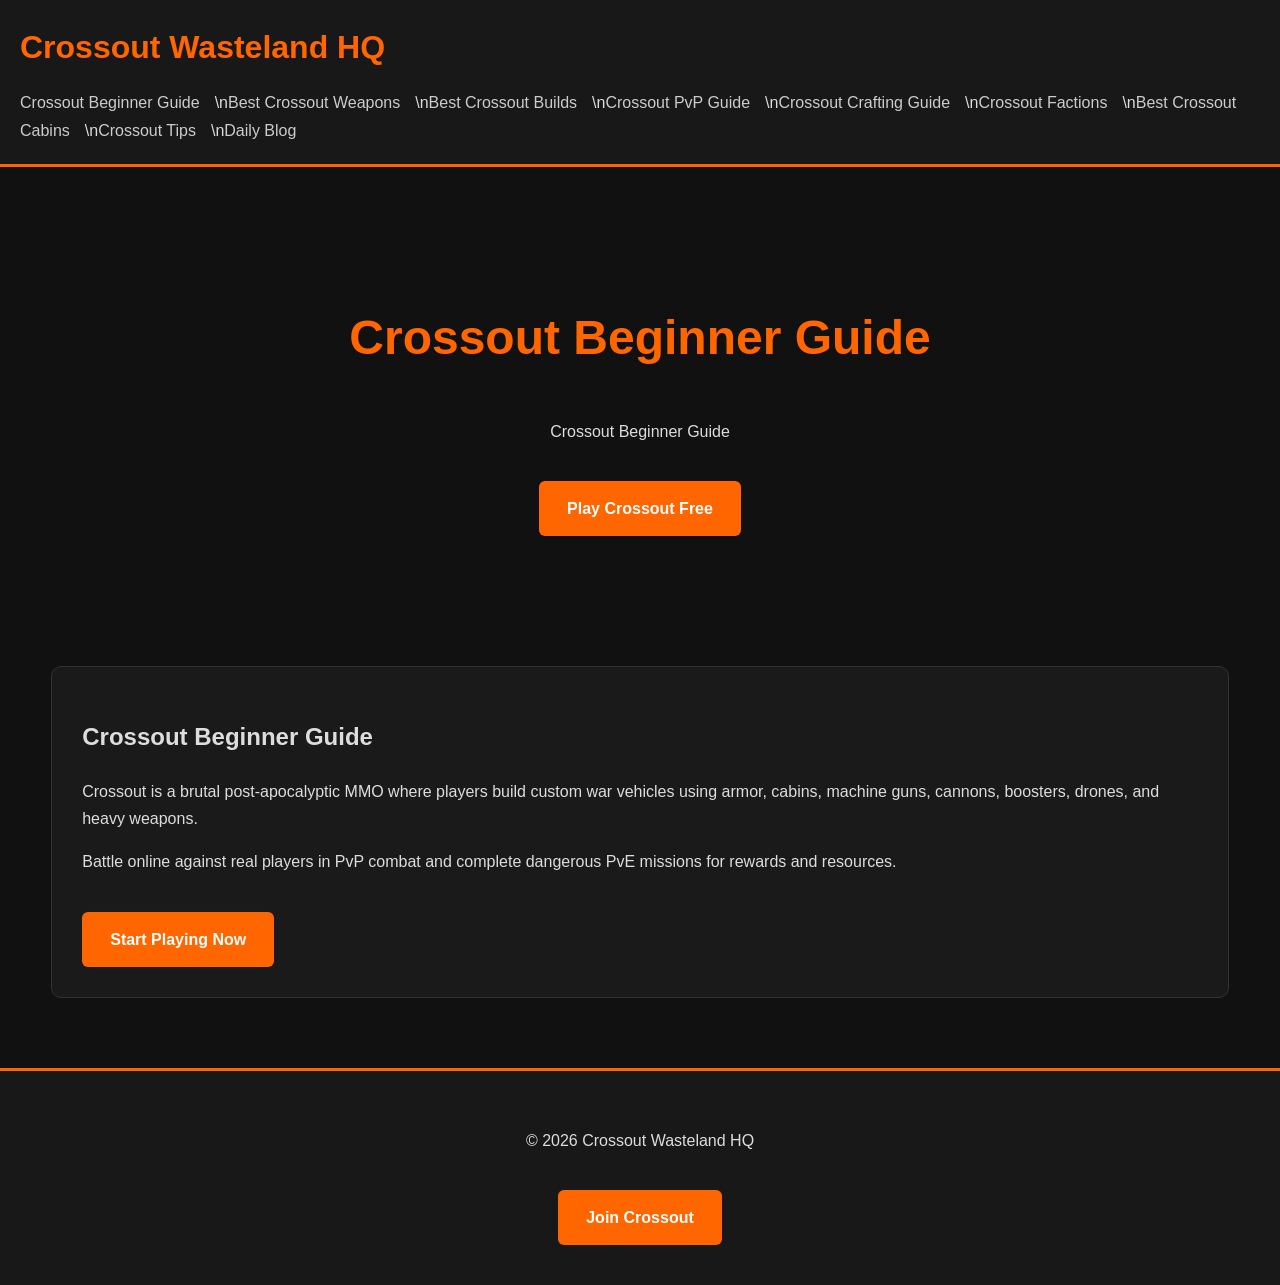
<file: index.html>
<!DOCTYPE html>
<html lang="en">

<head>

<meta charset="UTF-8">
<meta name="viewport" content="width=device-width,initial-scale=1.0">

<title>Crossout Beginner Guide</title>

<meta name="description" content="Crossout Beginner Guide">
<link rel="stylesheet" href="assets/style.css">

</head>

<body>

<header>

<div class="logo">
Crossout Wasteland HQ
</div>

<nav>
<a href="/crossout/index.html">Crossout Beginner Guide</a>\n<a href="/crossout/weapons.html">Best Crossout Weapons</a>\n<a href="/crossout/builds.html">Best Crossout Builds</a>\n<a href="/crossout/pvp.html">Crossout PvP Guide</a>\n<a href="/crossout/crafting.html">Crossout Crafting Guide</a>\n<a href="/crossout/factions.html">Crossout Factions</a>\n<a href="/crossout/cabins.html">Best Crossout Cabins</a>\n<a href="/crossout/tips.html">Crossout Tips</a>\n<a href="/crossout/blog/">Daily Blog</a>
</nav>

</header>

<section class="hero">

<h1>Crossout Beginner Guide</h1>

<p>
Crossout Beginner Guide
</p>

<a class="cta" href="https://convert.ctypy.com/aff_c?offer_id=29178&aff_id=21885">
Play Crossout Free
</a>

</section>

<section class="container">

<div class="card">

<h2>Crossout Beginner Guide</h2>

<p>
Crossout is a brutal post-apocalyptic MMO where players build custom war vehicles using armor, cabins, machine guns, cannons, boosters, drones, and heavy weapons.
</p>

<p>
Battle online against real players in PvP combat and complete dangerous PvE missions for rewards and resources.
</p>

<a class="cta" href="https://convert.ctypy.com/aff_c?offer_id=29178&aff_id=21885">
Start Playing Now
</a>

</div>

</section>

<footer>

<p>
© 2026 Crossout Wasteland HQ
</p>

<a class="cta" href="https://convert.ctypy.com/aff_c?offer_id=29178&aff_id=21885">
Join Crossout
</a>

</footer>

</body>
</html>
</file>
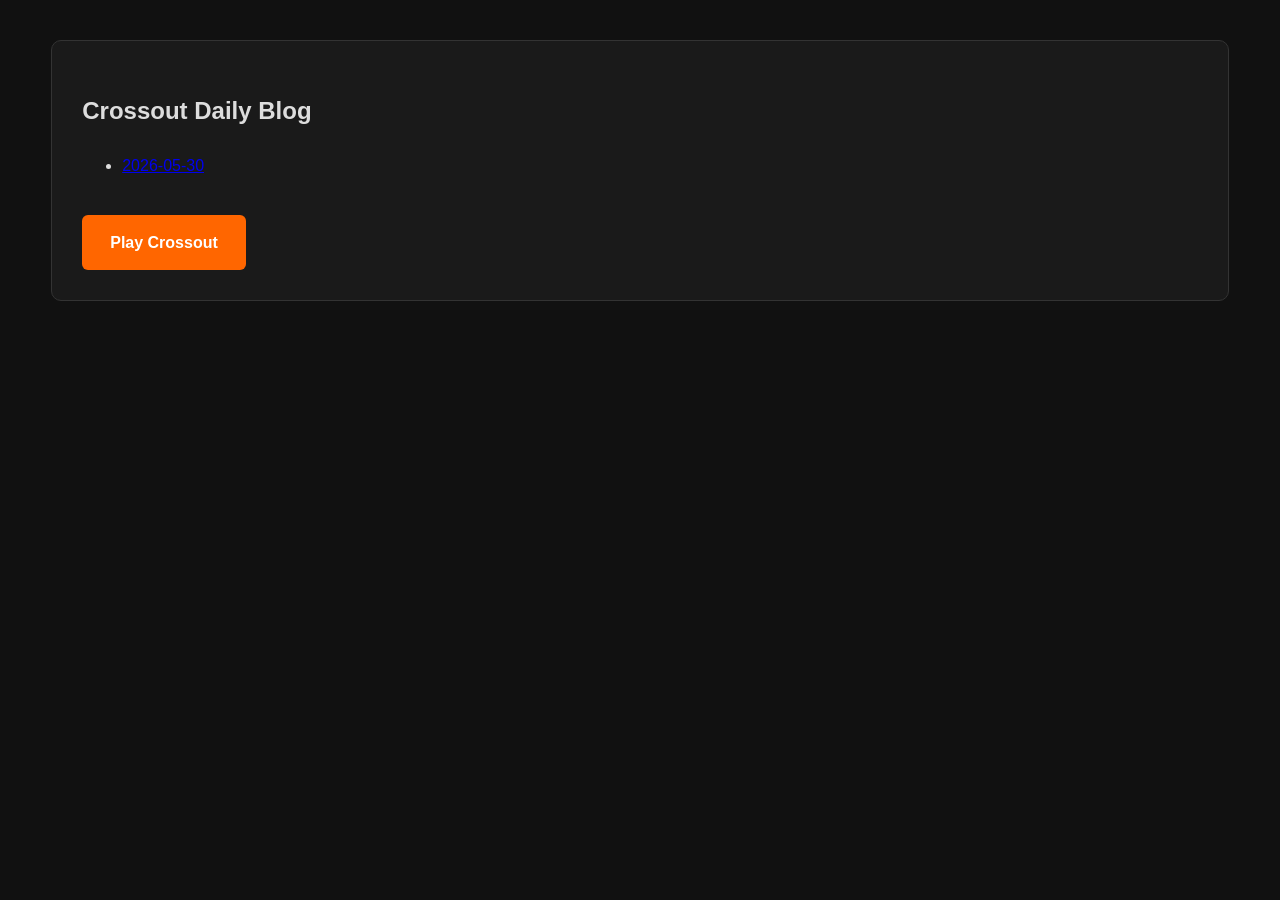
<file: blog/index.html>
<!DOCTYPE html>
<html>

<head>

<title>Crossout Daily Blog</title>

<link rel="stylesheet" href="../assets/style.css">

</head>

<body>

<section class="container">

<div class="card">

<h1>Crossout Daily Blog</h1>

<ul>

<li><a href="2026-05-30.html">2026-05-30</a></li>

</ul>

<a class="cta" href="https://convert.ctypy.com/aff_c?offer_id=29178&aff_id=21885">
Play Crossout
</a>

</div>

</section>

</body>

</html>
</file>
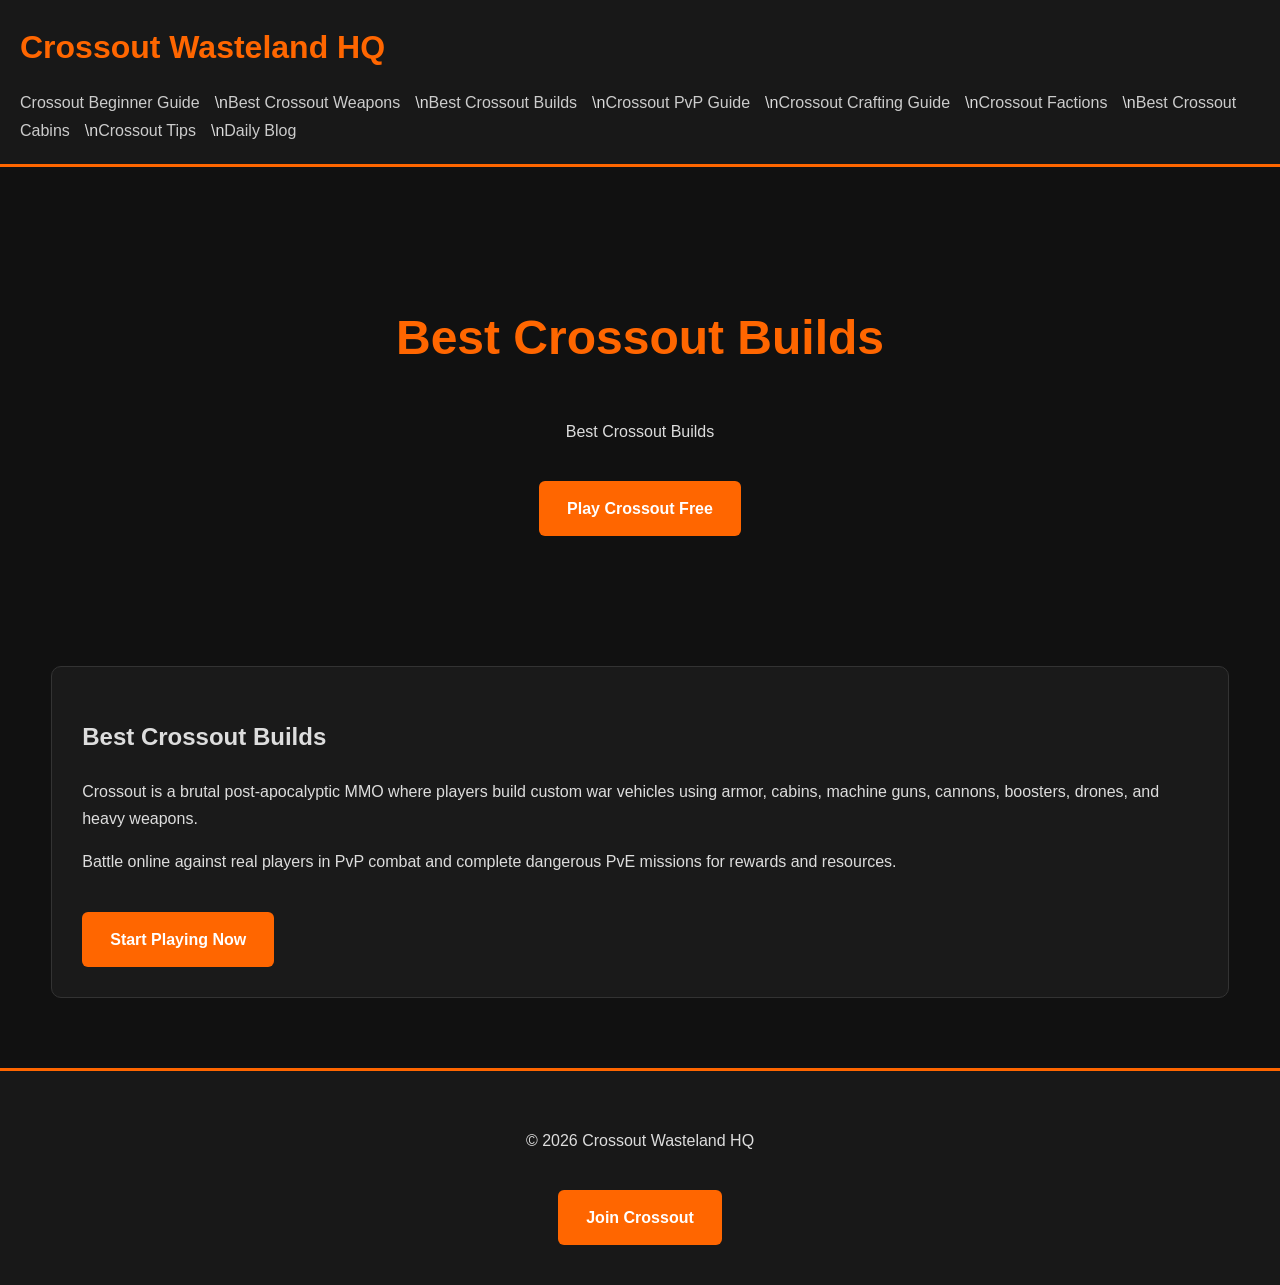
<file: builds.html>
<!DOCTYPE html>
<html lang="en">

<head>

<meta charset="UTF-8">
<meta name="viewport" content="width=device-width,initial-scale=1.0">

<title>Best Crossout Builds</title>

<meta name="description" content="Best Crossout Builds">
<link rel="stylesheet" href="assets/style.css">

</head>

<body>

<header>

<div class="logo">
Crossout Wasteland HQ
</div>

<nav>
<a href="/crossout/index.html">Crossout Beginner Guide</a>\n<a href="/crossout/weapons.html">Best Crossout Weapons</a>\n<a href="/crossout/builds.html">Best Crossout Builds</a>\n<a href="/crossout/pvp.html">Crossout PvP Guide</a>\n<a href="/crossout/crafting.html">Crossout Crafting Guide</a>\n<a href="/crossout/factions.html">Crossout Factions</a>\n<a href="/crossout/cabins.html">Best Crossout Cabins</a>\n<a href="/crossout/tips.html">Crossout Tips</a>\n<a href="/crossout/blog/">Daily Blog</a>
</nav>

</header>

<section class="hero">

<h1>Best Crossout Builds</h1>

<p>
Best Crossout Builds
</p>

<a class="cta" href="https://convert.ctypy.com/aff_c?offer_id=29178&aff_id=21885">
Play Crossout Free
</a>

</section>

<section class="container">

<div class="card">

<h2>Best Crossout Builds</h2>

<p>
Crossout is a brutal post-apocalyptic MMO where players build custom war vehicles using armor, cabins, machine guns, cannons, boosters, drones, and heavy weapons.
</p>

<p>
Battle online against real players in PvP combat and complete dangerous PvE missions for rewards and resources.
</p>

<a class="cta" href="https://convert.ctypy.com/aff_c?offer_id=29178&aff_id=21885">
Start Playing Now
</a>

</div>

</section>

<footer>

<p>
© 2026 Crossout Wasteland HQ
</p>

<a class="cta" href="https://convert.ctypy.com/aff_c?offer_id=29178&aff_id=21885">
Join Crossout
</a>

</footer>

</body>
</html>
</file>
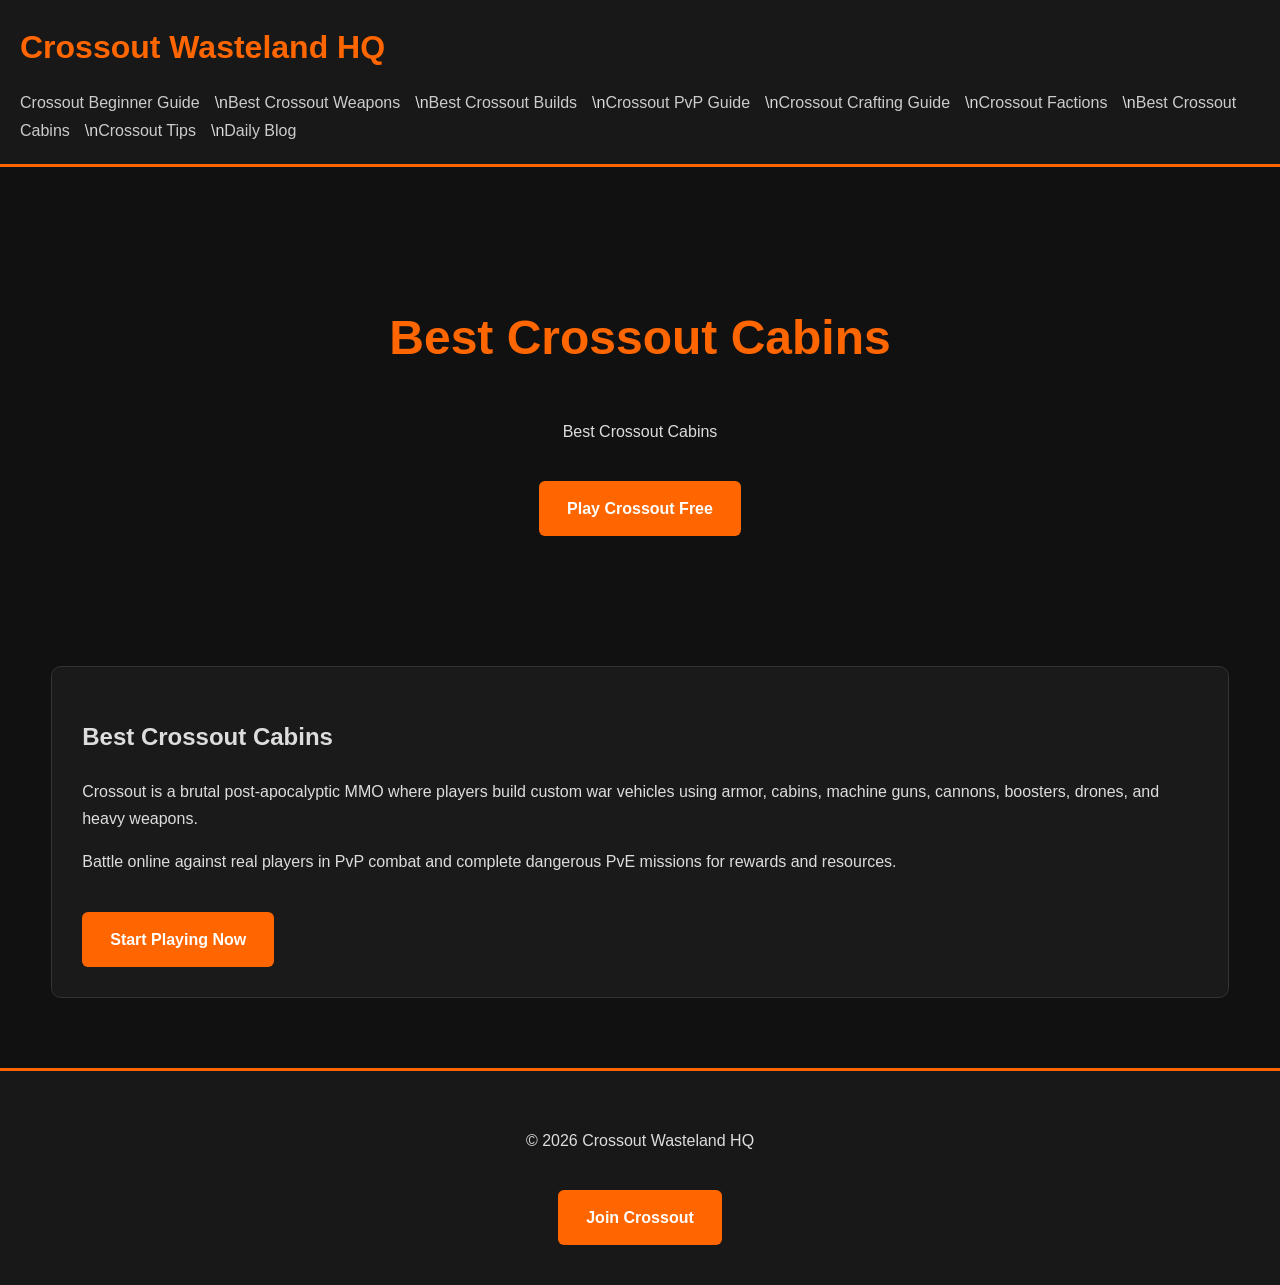
<file: cabins.html>
<!DOCTYPE html>
<html lang="en">

<head>

<meta charset="UTF-8">
<meta name="viewport" content="width=device-width,initial-scale=1.0">

<title>Best Crossout Cabins</title>

<meta name="description" content="Best Crossout Cabins">
<link rel="stylesheet" href="assets/style.css">

</head>

<body>

<header>

<div class="logo">
Crossout Wasteland HQ
</div>

<nav>
<a href="/crossout/index.html">Crossout Beginner Guide</a>\n<a href="/crossout/weapons.html">Best Crossout Weapons</a>\n<a href="/crossout/builds.html">Best Crossout Builds</a>\n<a href="/crossout/pvp.html">Crossout PvP Guide</a>\n<a href="/crossout/crafting.html">Crossout Crafting Guide</a>\n<a href="/crossout/factions.html">Crossout Factions</a>\n<a href="/crossout/cabins.html">Best Crossout Cabins</a>\n<a href="/crossout/tips.html">Crossout Tips</a>\n<a href="/crossout/blog/">Daily Blog</a>
</nav>

</header>

<section class="hero">

<h1>Best Crossout Cabins</h1>

<p>
Best Crossout Cabins
</p>

<a class="cta" href="https://convert.ctypy.com/aff_c?offer_id=29178&aff_id=21885">
Play Crossout Free
</a>

</section>

<section class="container">

<div class="card">

<h2>Best Crossout Cabins</h2>

<p>
Crossout is a brutal post-apocalyptic MMO where players build custom war vehicles using armor, cabins, machine guns, cannons, boosters, drones, and heavy weapons.
</p>

<p>
Battle online against real players in PvP combat and complete dangerous PvE missions for rewards and resources.
</p>

<a class="cta" href="https://convert.ctypy.com/aff_c?offer_id=29178&aff_id=21885">
Start Playing Now
</a>

</div>

</section>

<footer>

<p>
© 2026 Crossout Wasteland HQ
</p>

<a class="cta" href="https://convert.ctypy.com/aff_c?offer_id=29178&aff_id=21885">
Join Crossout
</a>

</footer>

</body>
</html>
</file>
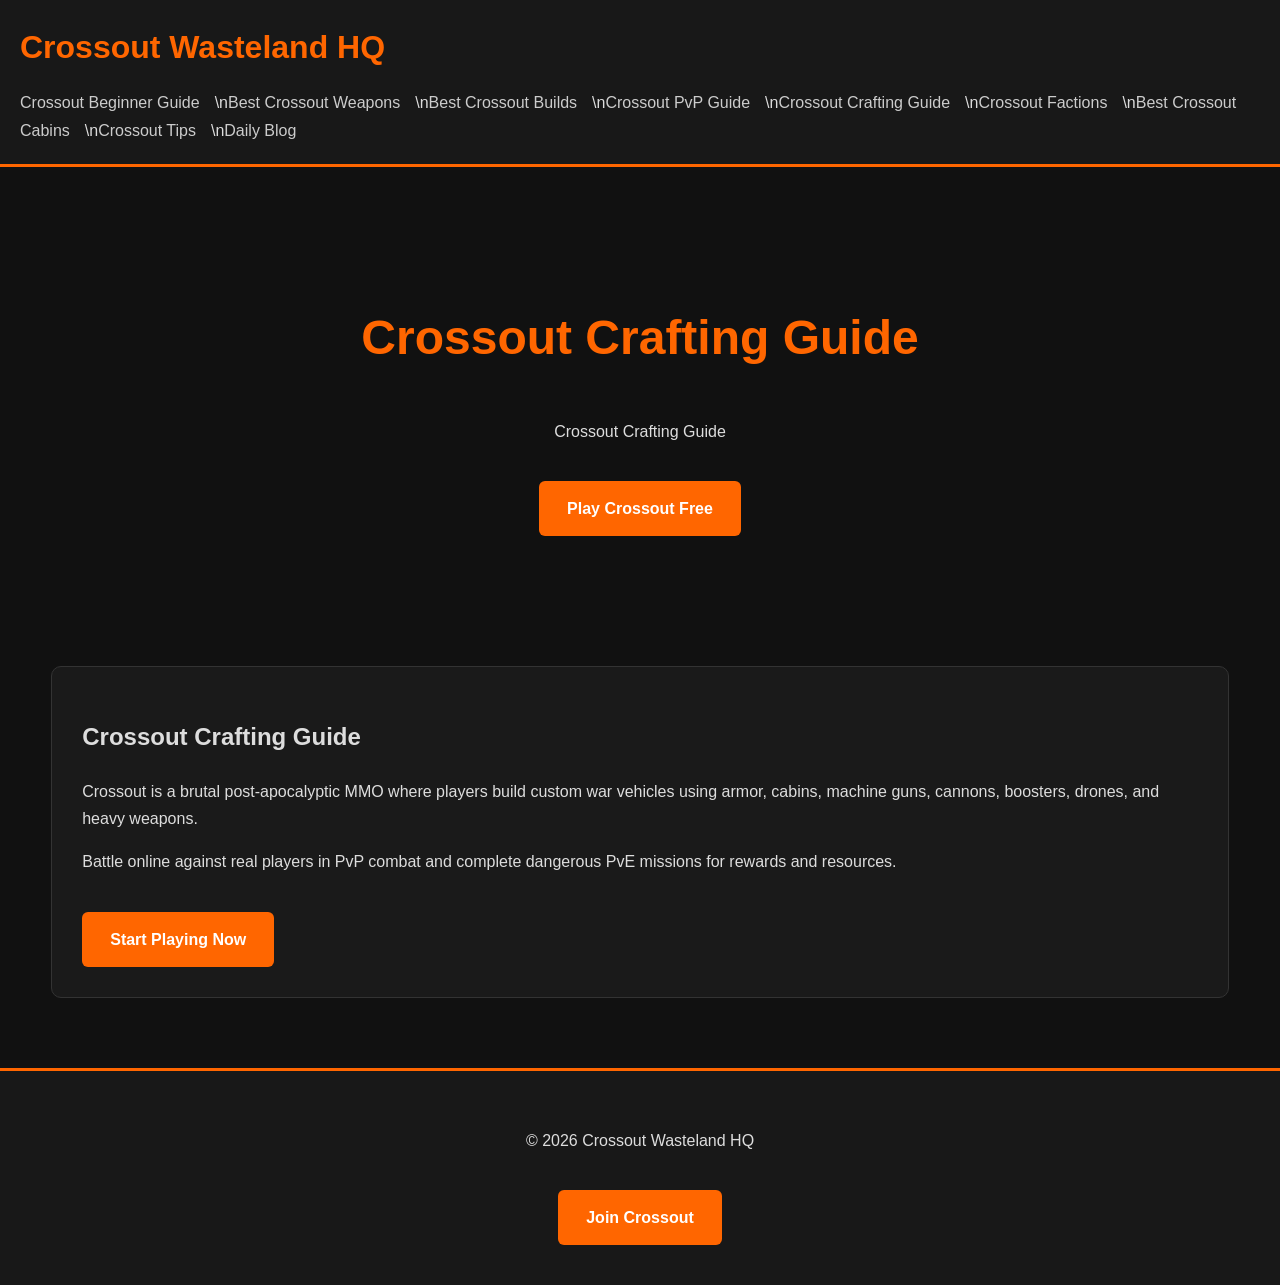
<file: crafting.html>
<!DOCTYPE html>
<html lang="en">

<head>

<meta charset="UTF-8">
<meta name="viewport" content="width=device-width,initial-scale=1.0">

<title>Crossout Crafting Guide</title>

<meta name="description" content="Crossout Crafting Guide">
<link rel="stylesheet" href="assets/style.css">

</head>

<body>

<header>

<div class="logo">
Crossout Wasteland HQ
</div>

<nav>
<a href="/crossout/index.html">Crossout Beginner Guide</a>\n<a href="/crossout/weapons.html">Best Crossout Weapons</a>\n<a href="/crossout/builds.html">Best Crossout Builds</a>\n<a href="/crossout/pvp.html">Crossout PvP Guide</a>\n<a href="/crossout/crafting.html">Crossout Crafting Guide</a>\n<a href="/crossout/factions.html">Crossout Factions</a>\n<a href="/crossout/cabins.html">Best Crossout Cabins</a>\n<a href="/crossout/tips.html">Crossout Tips</a>\n<a href="/crossout/blog/">Daily Blog</a>
</nav>

</header>

<section class="hero">

<h1>Crossout Crafting Guide</h1>

<p>
Crossout Crafting Guide
</p>

<a class="cta" href="https://convert.ctypy.com/aff_c?offer_id=29178&aff_id=21885">
Play Crossout Free
</a>

</section>

<section class="container">

<div class="card">

<h2>Crossout Crafting Guide</h2>

<p>
Crossout is a brutal post-apocalyptic MMO where players build custom war vehicles using armor, cabins, machine guns, cannons, boosters, drones, and heavy weapons.
</p>

<p>
Battle online against real players in PvP combat and complete dangerous PvE missions for rewards and resources.
</p>

<a class="cta" href="https://convert.ctypy.com/aff_c?offer_id=29178&aff_id=21885">
Start Playing Now
</a>

</div>

</section>

<footer>

<p>
© 2026 Crossout Wasteland HQ
</p>

<a class="cta" href="https://convert.ctypy.com/aff_c?offer_id=29178&aff_id=21885">
Join Crossout
</a>

</footer>

</body>
</html>
</file>
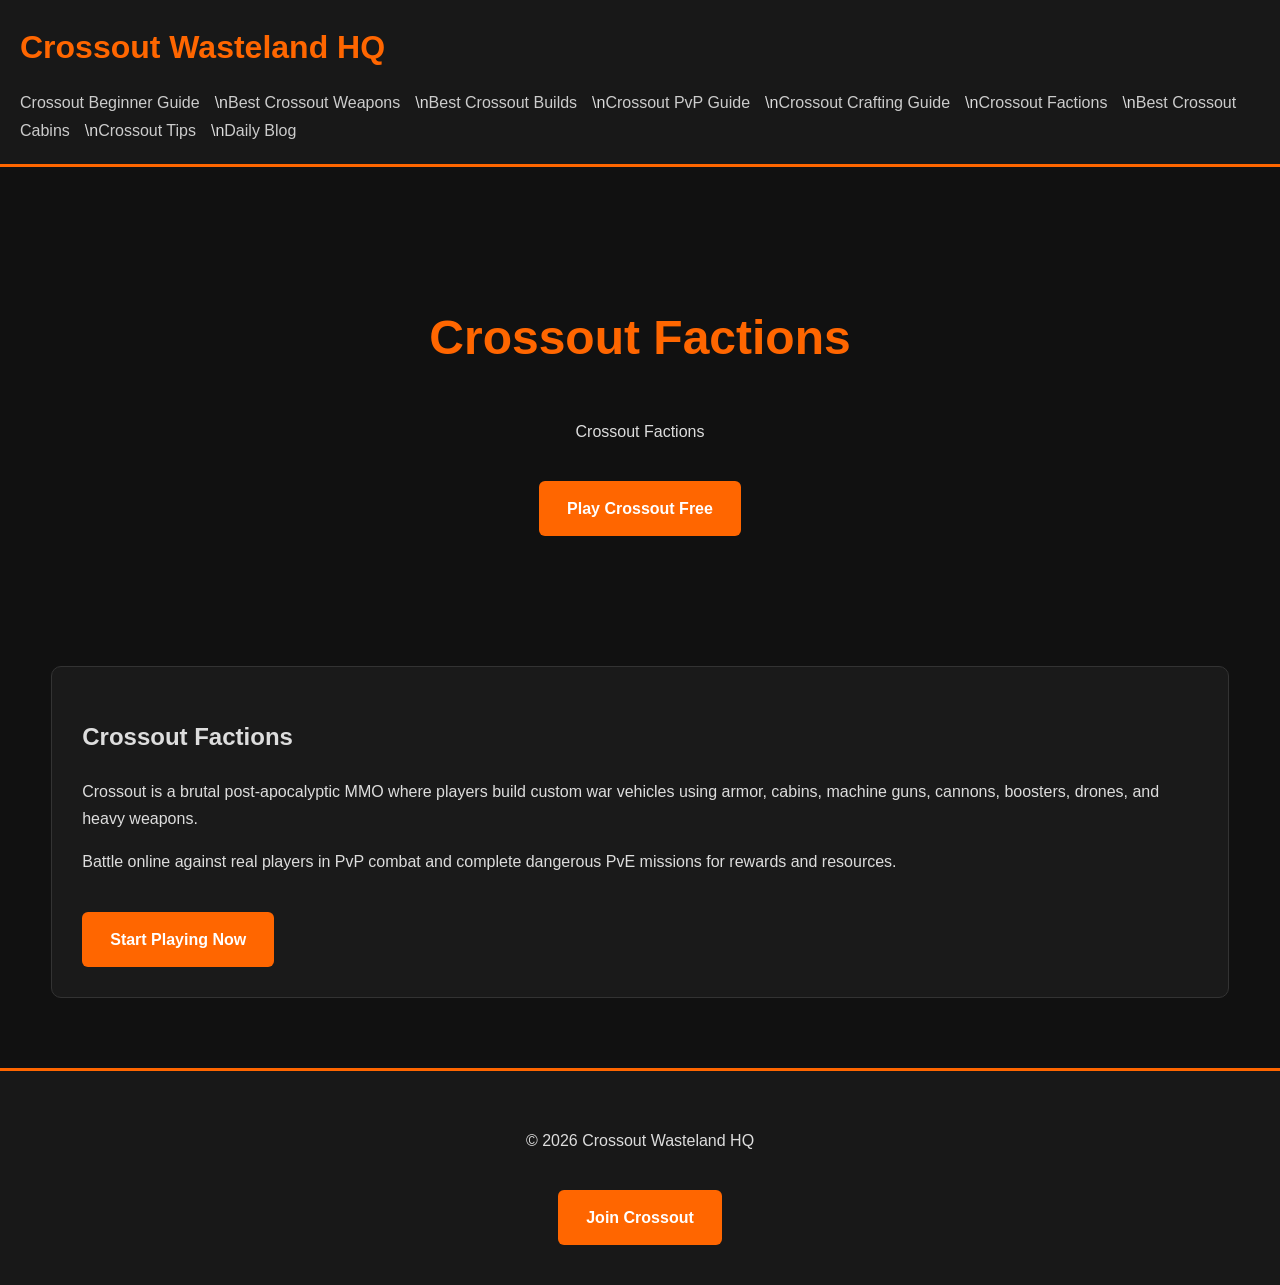
<file: factions.html>
<!DOCTYPE html>
<html lang="en">

<head>

<meta charset="UTF-8">
<meta name="viewport" content="width=device-width,initial-scale=1.0">

<title>Crossout Factions</title>

<meta name="description" content="Crossout Factions">
<link rel="stylesheet" href="assets/style.css">

</head>

<body>

<header>

<div class="logo">
Crossout Wasteland HQ
</div>

<nav>
<a href="/crossout/index.html">Crossout Beginner Guide</a>\n<a href="/crossout/weapons.html">Best Crossout Weapons</a>\n<a href="/crossout/builds.html">Best Crossout Builds</a>\n<a href="/crossout/pvp.html">Crossout PvP Guide</a>\n<a href="/crossout/crafting.html">Crossout Crafting Guide</a>\n<a href="/crossout/factions.html">Crossout Factions</a>\n<a href="/crossout/cabins.html">Best Crossout Cabins</a>\n<a href="/crossout/tips.html">Crossout Tips</a>\n<a href="/crossout/blog/">Daily Blog</a>
</nav>

</header>

<section class="hero">

<h1>Crossout Factions</h1>

<p>
Crossout Factions
</p>

<a class="cta" href="https://convert.ctypy.com/aff_c?offer_id=29178&aff_id=21885">
Play Crossout Free
</a>

</section>

<section class="container">

<div class="card">

<h2>Crossout Factions</h2>

<p>
Crossout is a brutal post-apocalyptic MMO where players build custom war vehicles using armor, cabins, machine guns, cannons, boosters, drones, and heavy weapons.
</p>

<p>
Battle online against real players in PvP combat and complete dangerous PvE missions for rewards and resources.
</p>

<a class="cta" href="https://convert.ctypy.com/aff_c?offer_id=29178&aff_id=21885">
Start Playing Now
</a>

</div>

</section>

<footer>

<p>
© 2026 Crossout Wasteland HQ
</p>

<a class="cta" href="https://convert.ctypy.com/aff_c?offer_id=29178&aff_id=21885">
Join Crossout
</a>

</footer>

</body>
</html>
</file>
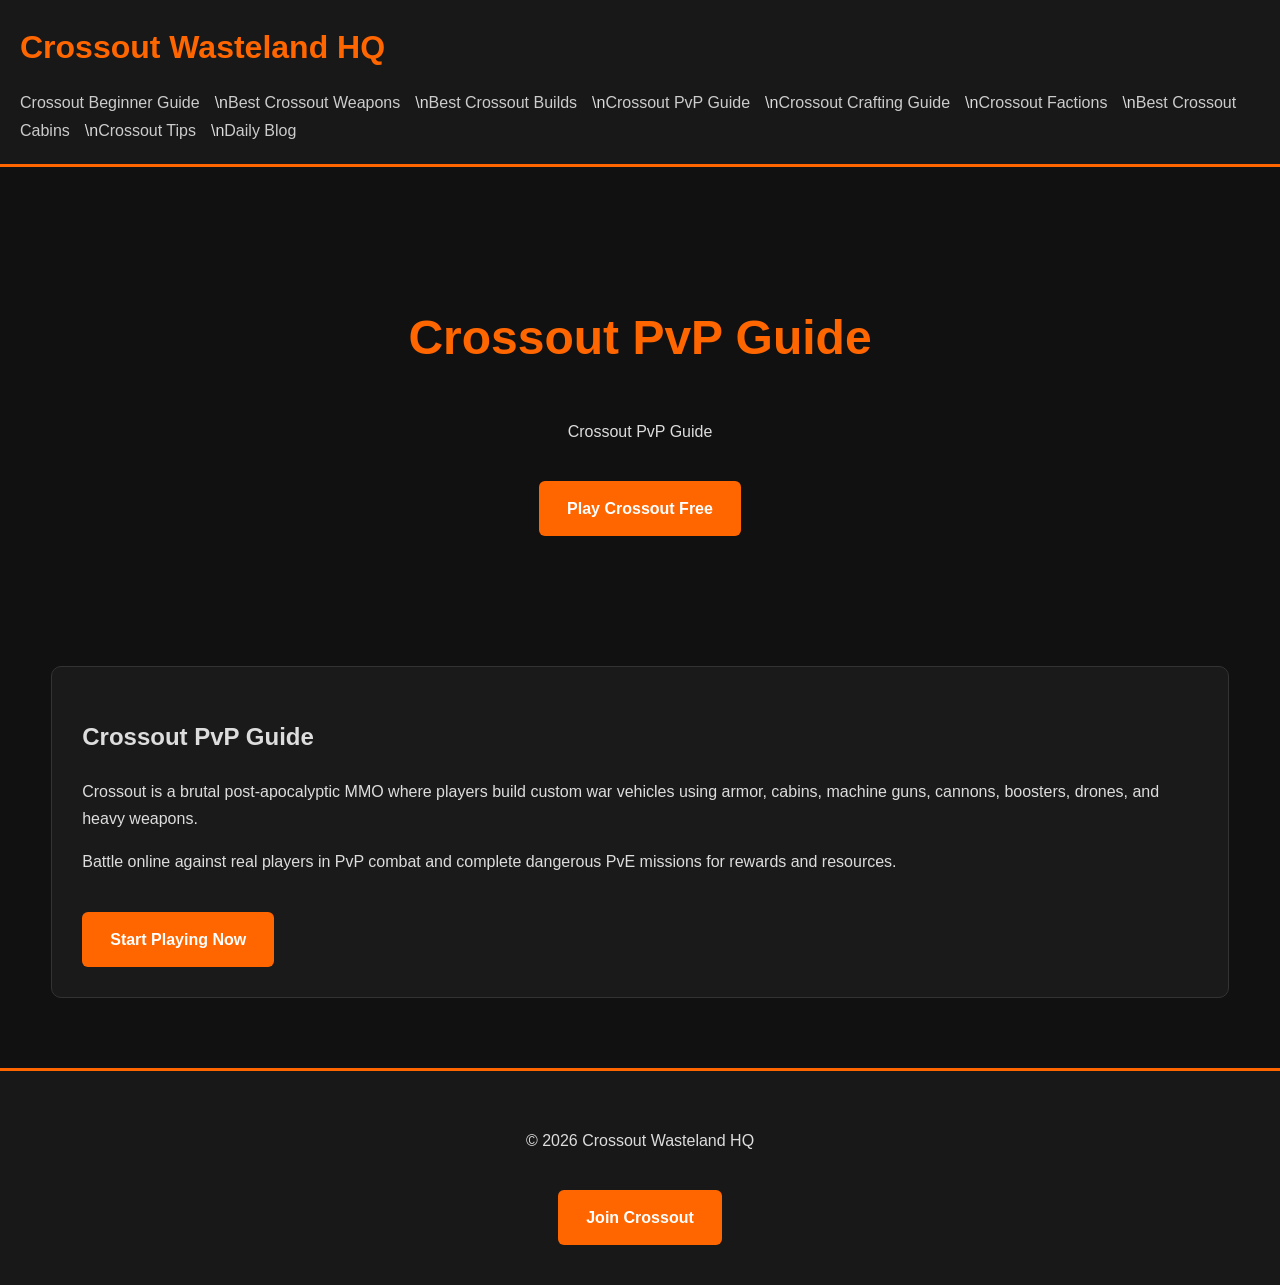
<file: pvp.html>
<!DOCTYPE html>
<html lang="en">

<head>

<meta charset="UTF-8">
<meta name="viewport" content="width=device-width,initial-scale=1.0">

<title>Crossout PvP Guide</title>

<meta name="description" content="Crossout PvP Guide">
<link rel="stylesheet" href="assets/style.css">

</head>

<body>

<header>

<div class="logo">
Crossout Wasteland HQ
</div>

<nav>
<a href="/crossout/index.html">Crossout Beginner Guide</a>\n<a href="/crossout/weapons.html">Best Crossout Weapons</a>\n<a href="/crossout/builds.html">Best Crossout Builds</a>\n<a href="/crossout/pvp.html">Crossout PvP Guide</a>\n<a href="/crossout/crafting.html">Crossout Crafting Guide</a>\n<a href="/crossout/factions.html">Crossout Factions</a>\n<a href="/crossout/cabins.html">Best Crossout Cabins</a>\n<a href="/crossout/tips.html">Crossout Tips</a>\n<a href="/crossout/blog/">Daily Blog</a>
</nav>

</header>

<section class="hero">

<h1>Crossout PvP Guide</h1>

<p>
Crossout PvP Guide
</p>

<a class="cta" href="https://convert.ctypy.com/aff_c?offer_id=29178&aff_id=21885">
Play Crossout Free
</a>

</section>

<section class="container">

<div class="card">

<h2>Crossout PvP Guide</h2>

<p>
Crossout is a brutal post-apocalyptic MMO where players build custom war vehicles using armor, cabins, machine guns, cannons, boosters, drones, and heavy weapons.
</p>

<p>
Battle online against real players in PvP combat and complete dangerous PvE missions for rewards and resources.
</p>

<a class="cta" href="https://convert.ctypy.com/aff_c?offer_id=29178&aff_id=21885">
Start Playing Now
</a>

</div>

</section>

<footer>

<p>
© 2026 Crossout Wasteland HQ
</p>

<a class="cta" href="https://convert.ctypy.com/aff_c?offer_id=29178&aff_id=21885">
Join Crossout
</a>

</footer>

</body>
</html>
</file>
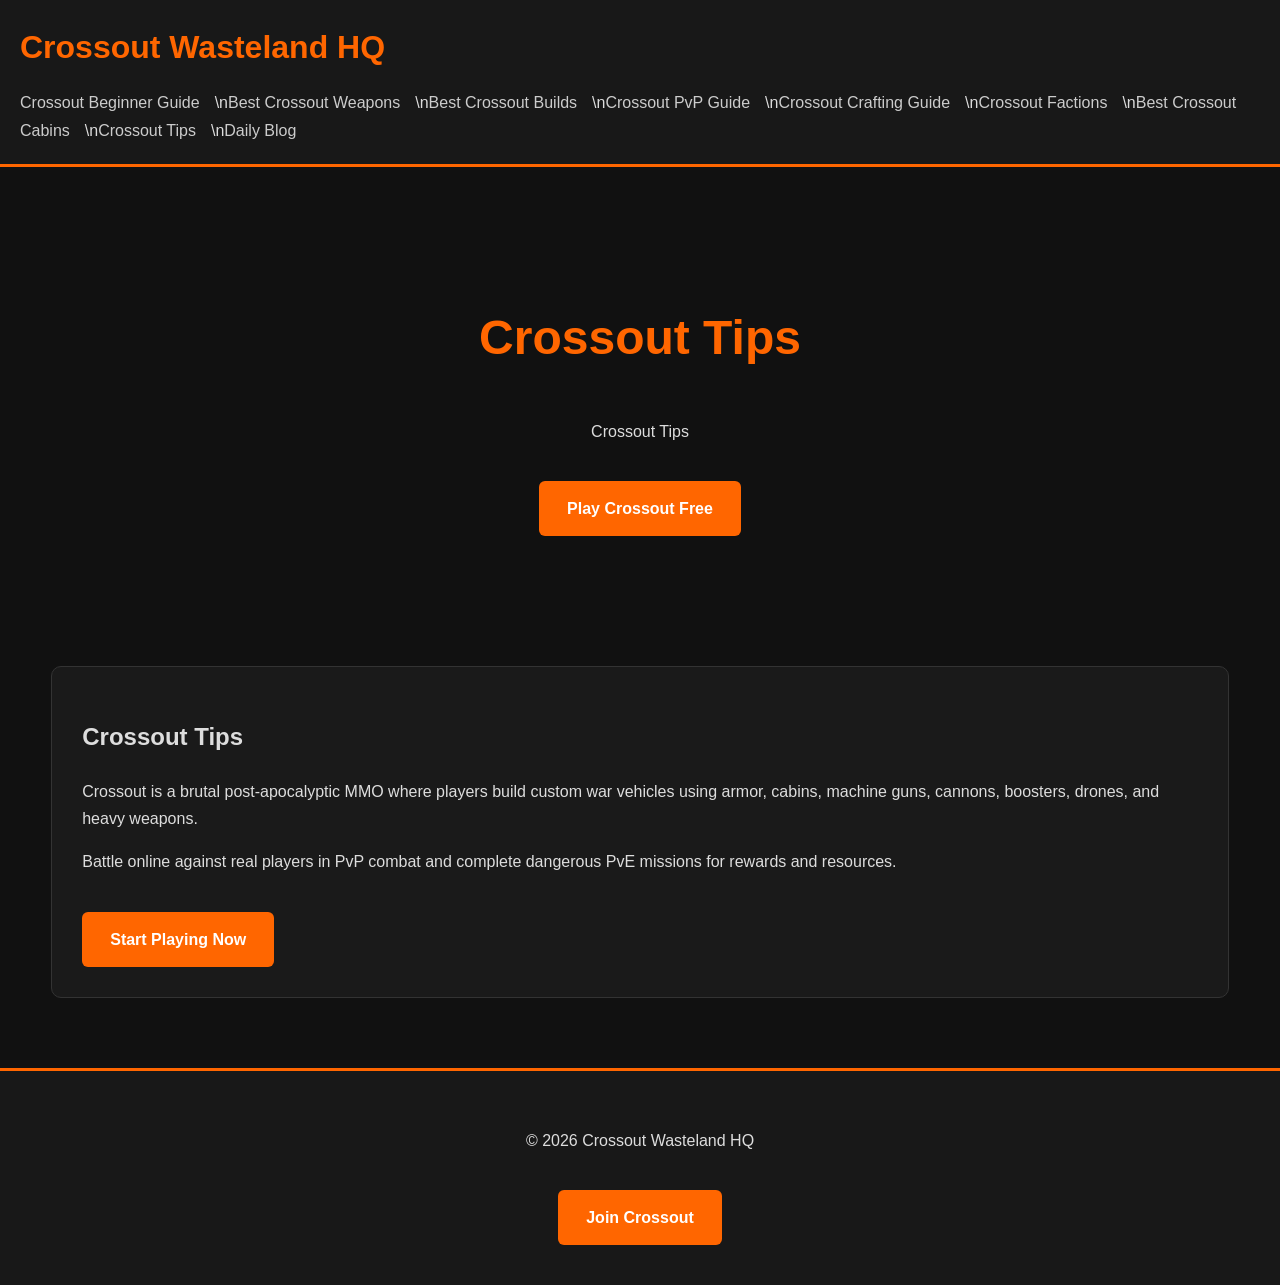
<file: tips.html>
<!DOCTYPE html>
<html lang="en">

<head>

<meta charset="UTF-8">
<meta name="viewport" content="width=device-width,initial-scale=1.0">

<title>Crossout Tips</title>

<meta name="description" content="Crossout Tips">
<link rel="stylesheet" href="assets/style.css">

</head>

<body>

<header>

<div class="logo">
Crossout Wasteland HQ
</div>

<nav>
<a href="/crossout/index.html">Crossout Beginner Guide</a>\n<a href="/crossout/weapons.html">Best Crossout Weapons</a>\n<a href="/crossout/builds.html">Best Crossout Builds</a>\n<a href="/crossout/pvp.html">Crossout PvP Guide</a>\n<a href="/crossout/crafting.html">Crossout Crafting Guide</a>\n<a href="/crossout/factions.html">Crossout Factions</a>\n<a href="/crossout/cabins.html">Best Crossout Cabins</a>\n<a href="/crossout/tips.html">Crossout Tips</a>\n<a href="/crossout/blog/">Daily Blog</a>
</nav>

</header>

<section class="hero">

<h1>Crossout Tips</h1>

<p>
Crossout Tips
</p>

<a class="cta" href="https://convert.ctypy.com/aff_c?offer_id=29178&aff_id=21885">
Play Crossout Free
</a>

</section>

<section class="container">

<div class="card">

<h2>Crossout Tips</h2>

<p>
Crossout is a brutal post-apocalyptic MMO where players build custom war vehicles using armor, cabins, machine guns, cannons, boosters, drones, and heavy weapons.
</p>

<p>
Battle online against real players in PvP combat and complete dangerous PvE missions for rewards and resources.
</p>

<a class="cta" href="https://convert.ctypy.com/aff_c?offer_id=29178&aff_id=21885">
Start Playing Now
</a>

</div>

</section>

<footer>

<p>
© 2026 Crossout Wasteland HQ
</p>

<a class="cta" href="https://convert.ctypy.com/aff_c?offer_id=29178&aff_id=21885">
Join Crossout
</a>

</footer>

</body>
</html>
</file>
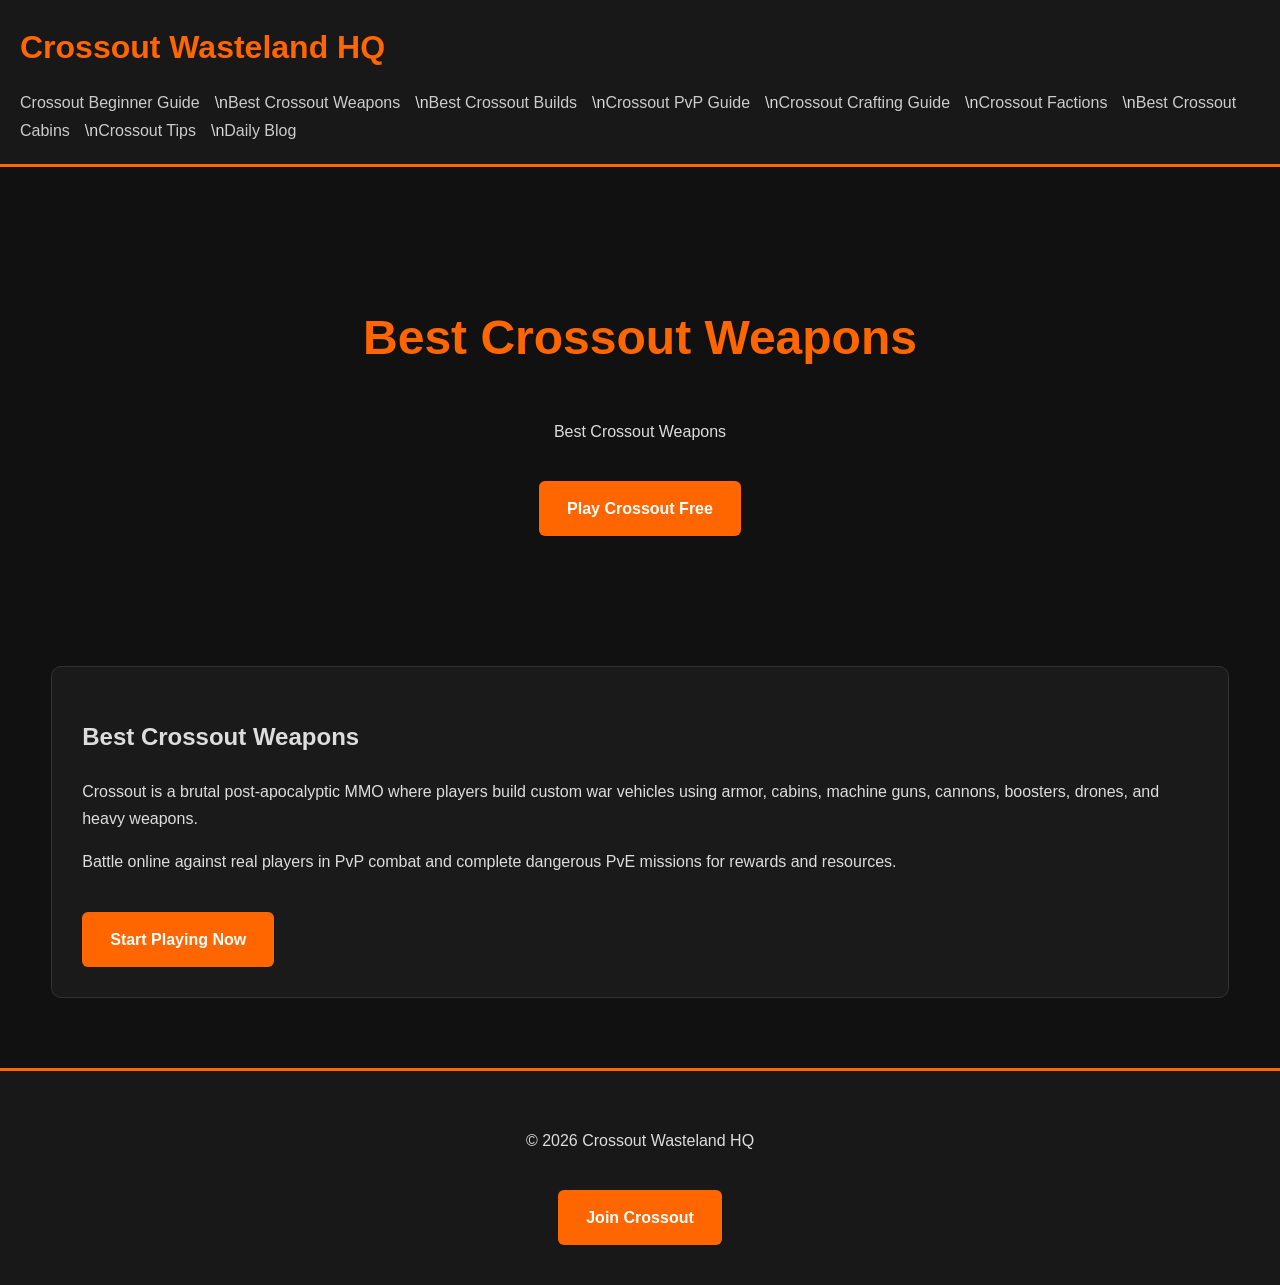
<file: weapons.html>
<!DOCTYPE html>
<html lang="en">

<head>

<meta charset="UTF-8">
<meta name="viewport" content="width=device-width,initial-scale=1.0">

<title>Best Crossout Weapons</title>

<meta name="description" content="Best Crossout Weapons">
<link rel="stylesheet" href="assets/style.css">

</head>

<body>

<header>

<div class="logo">
Crossout Wasteland HQ
</div>

<nav>
<a href="/crossout/index.html">Crossout Beginner Guide</a>\n<a href="/crossout/weapons.html">Best Crossout Weapons</a>\n<a href="/crossout/builds.html">Best Crossout Builds</a>\n<a href="/crossout/pvp.html">Crossout PvP Guide</a>\n<a href="/crossout/crafting.html">Crossout Crafting Guide</a>\n<a href="/crossout/factions.html">Crossout Factions</a>\n<a href="/crossout/cabins.html">Best Crossout Cabins</a>\n<a href="/crossout/tips.html">Crossout Tips</a>\n<a href="/crossout/blog/">Daily Blog</a>
</nav>

</header>

<section class="hero">

<h1>Best Crossout Weapons</h1>

<p>
Best Crossout Weapons
</p>

<a class="cta" href="https://convert.ctypy.com/aff_c?offer_id=29178&aff_id=21885">
Play Crossout Free
</a>

</section>

<section class="container">

<div class="card">

<h2>Best Crossout Weapons</h2>

<p>
Crossout is a brutal post-apocalyptic MMO where players build custom war vehicles using armor, cabins, machine guns, cannons, boosters, drones, and heavy weapons.
</p>

<p>
Battle online against real players in PvP combat and complete dangerous PvE missions for rewards and resources.
</p>

<a class="cta" href="https://convert.ctypy.com/aff_c?offer_id=29178&aff_id=21885">
Start Playing Now
</a>

</div>

</section>

<footer>

<p>
© 2026 Crossout Wasteland HQ
</p>

<a class="cta" href="https://convert.ctypy.com/aff_c?offer_id=29178&aff_id=21885">
Join Crossout
</a>

</footer>

</body>
</html>
</file>
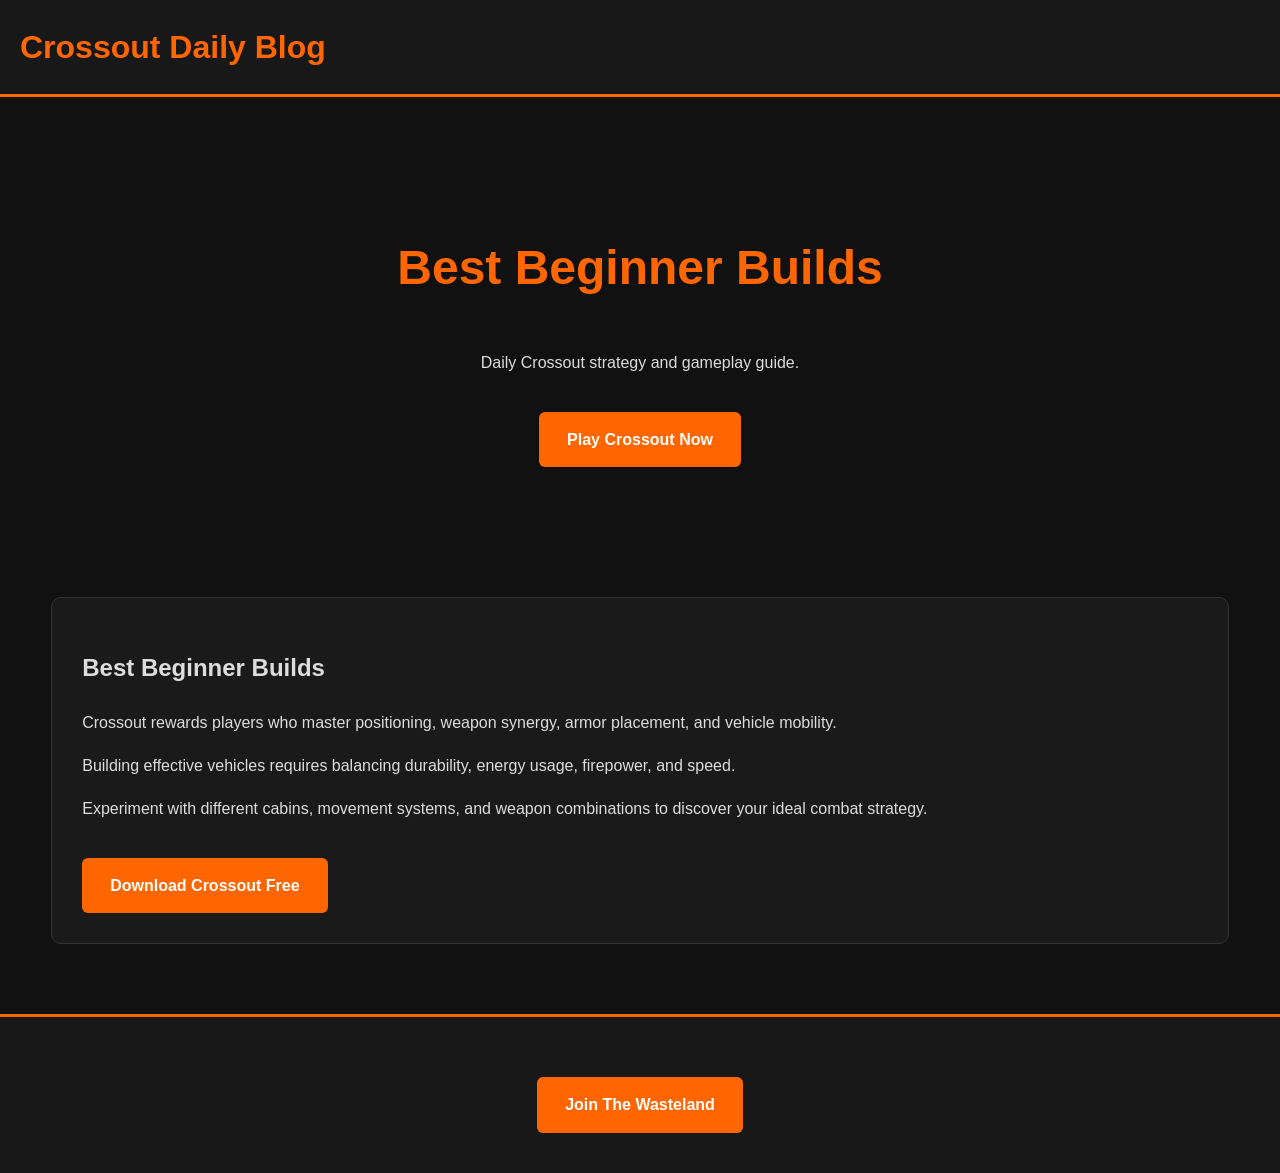
<file: blog/2026-05-25.html>
<!DOCTYPE html>
<html lang="en">

<head>

<meta charset="UTF-8">

<title>Best Beginner Builds | Crossout Daily Blog</title>

<link rel="stylesheet" href="../assets/style.css">

</head>

<body>

<header>

<div class="logo">
Crossout Daily Blog
</div>

</header>

<section class="hero">

<h1>Best Beginner Builds</h1>

<p>
Daily Crossout strategy and gameplay guide.
</p>

<a class="cta" href="https://convert.ctypy.com/aff_c?offer_id=29178&aff_id=21885">
Play Crossout Now
</a>

</section>

<section class="container">

<div class="card">

<h2>Best Beginner Builds</h2>

<p>
Crossout rewards players who master positioning, weapon synergy, armor placement, and vehicle mobility.
</p>

<p>
Building effective vehicles requires balancing durability, energy usage, firepower, and speed.
</p>

<p>
Experiment with different cabins, movement systems, and weapon combinations to discover your ideal combat strategy.
</p>

<a class="cta" href="https://convert.ctypy.com/aff_c?offer_id=29178&aff_id=21885">
Download Crossout Free
</a>

</div>

</section>

<footer>

<a class="cta" href="https://convert.ctypy.com/aff_c?offer_id=29178&aff_id=21885">
Join The Wasteland
</a>

</footer>

</body>
</html>
</file>
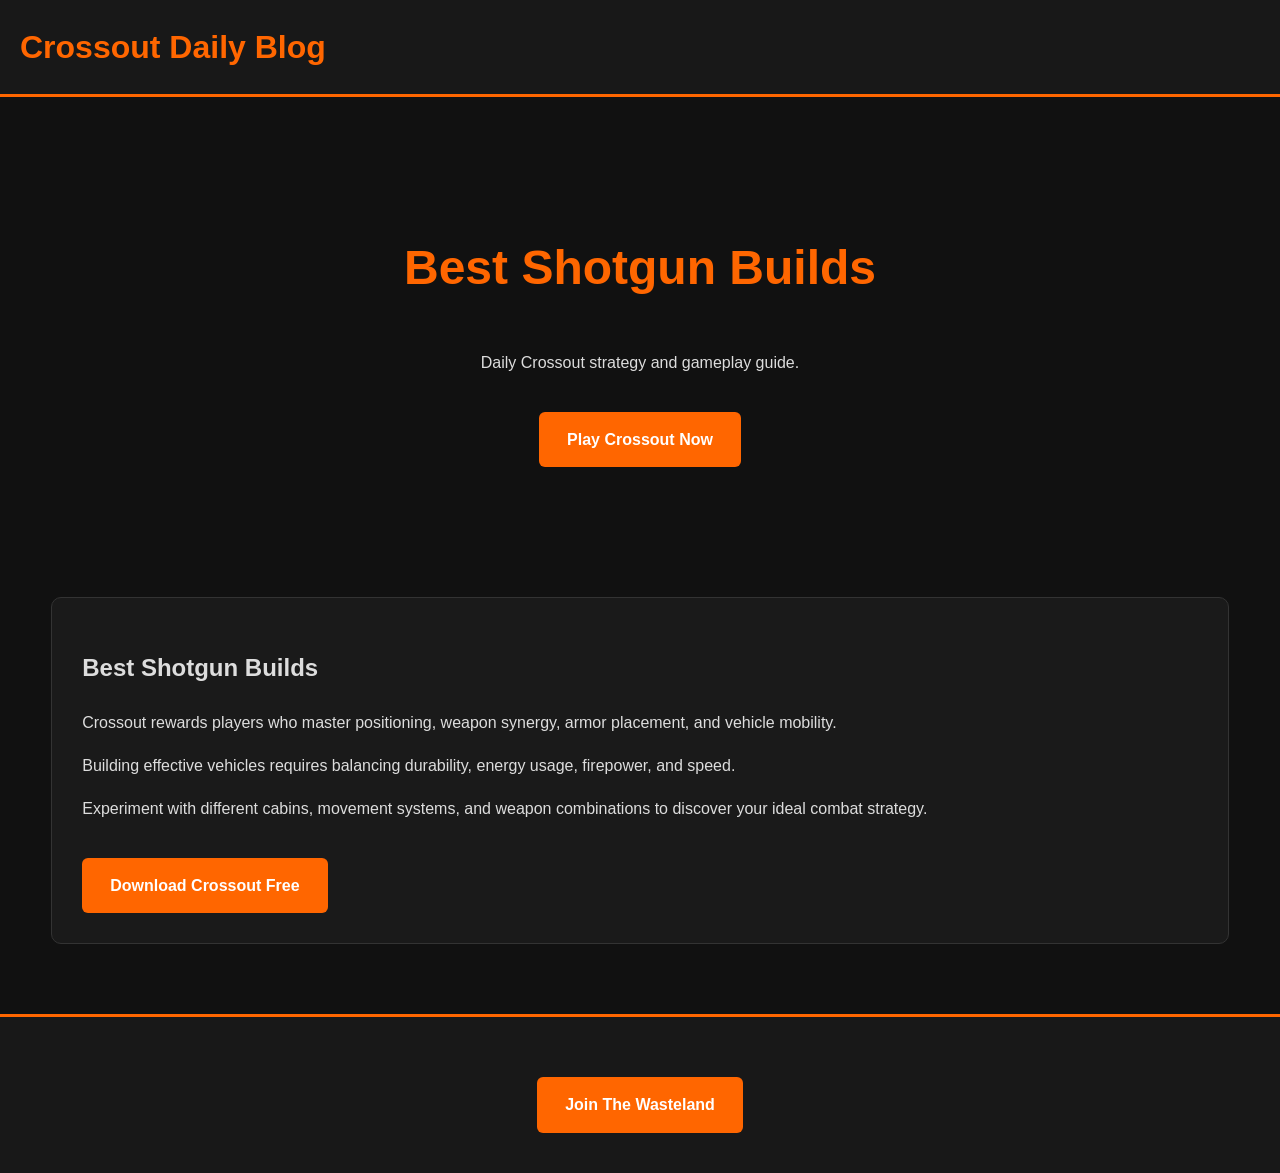
<file: blog/2026-05-27.html>
<!DOCTYPE html>
<html lang="en">

<head>

<meta charset="UTF-8">

<title>Best Shotgun Builds | Crossout Daily Blog</title>

<link rel="stylesheet" href="../assets/style.css">

</head>

<body>

<header>

<div class="logo">
Crossout Daily Blog
</div>

</header>

<section class="hero">

<h1>Best Shotgun Builds</h1>

<p>
Daily Crossout strategy and gameplay guide.
</p>

<a class="cta" href="https://convert.ctypy.com/aff_c?offer_id=29178&aff_id=21885">
Play Crossout Now
</a>

</section>

<section class="container">

<div class="card">

<h2>Best Shotgun Builds</h2>

<p>
Crossout rewards players who master positioning, weapon synergy, armor placement, and vehicle mobility.
</p>

<p>
Building effective vehicles requires balancing durability, energy usage, firepower, and speed.
</p>

<p>
Experiment with different cabins, movement systems, and weapon combinations to discover your ideal combat strategy.
</p>

<a class="cta" href="https://convert.ctypy.com/aff_c?offer_id=29178&aff_id=21885">
Download Crossout Free
</a>

</div>

</section>

<footer>

<a class="cta" href="https://convert.ctypy.com/aff_c?offer_id=29178&aff_id=21885">
Join The Wasteland
</a>

</footer>

</body>
</html>
</file>
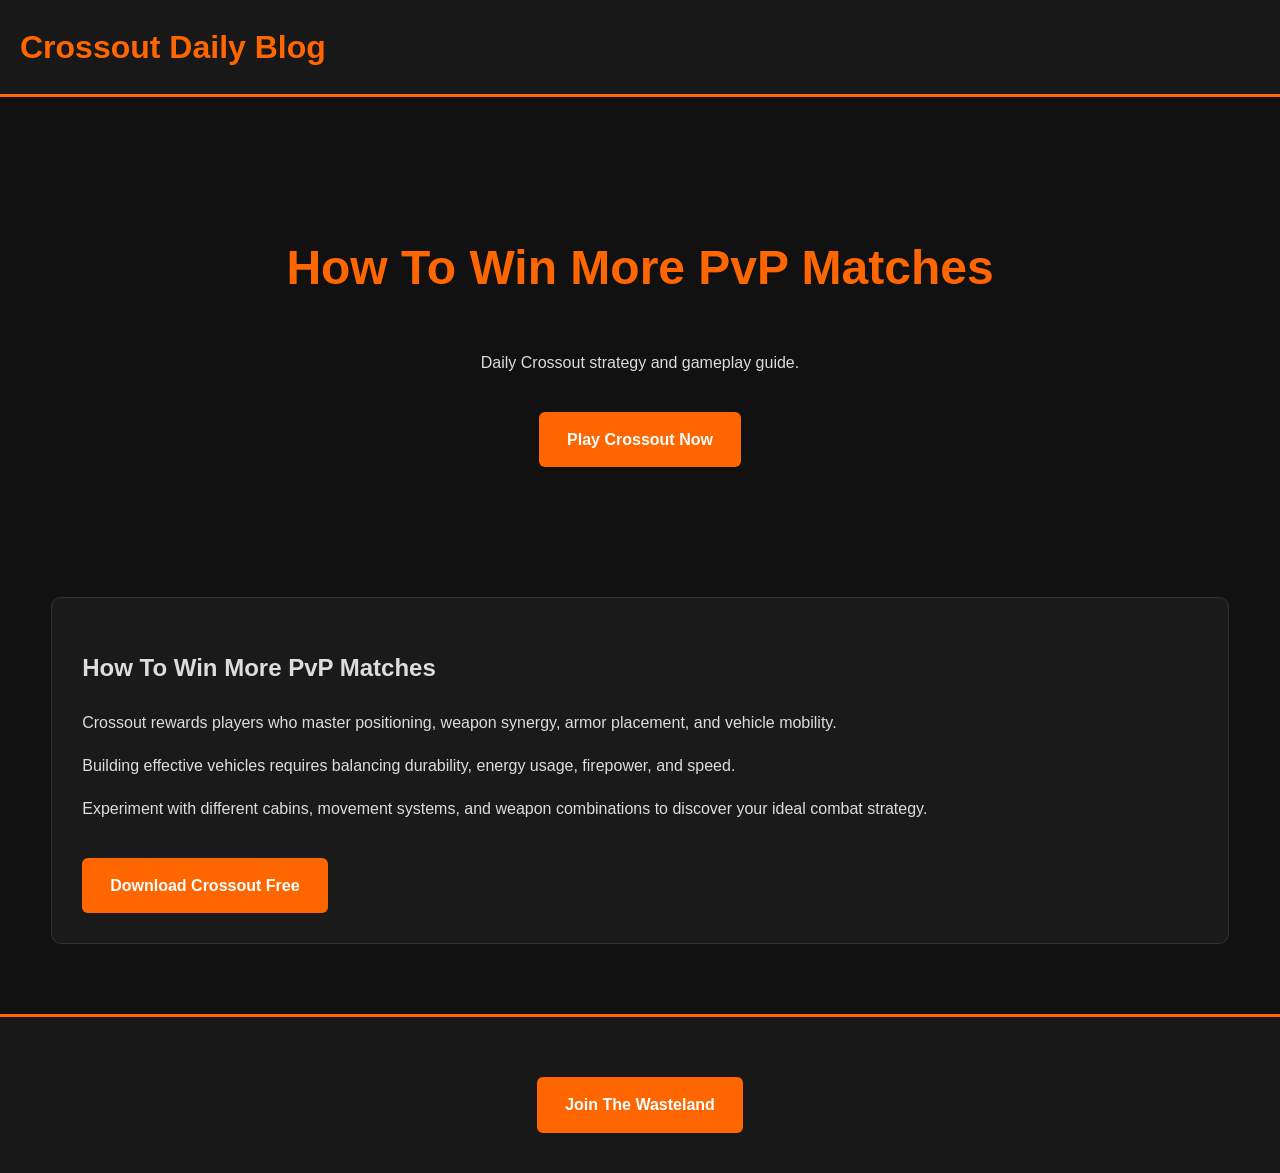
<file: blog/2026-05-28.html>
<!DOCTYPE html>
<html lang="en">

<head>

<meta charset="UTF-8">

<title>How To Win More PvP Matches | Crossout Daily Blog</title>

<link rel="stylesheet" href="../assets/style.css">

</head>

<body>

<header>

<div class="logo">
Crossout Daily Blog
</div>

</header>

<section class="hero">

<h1>How To Win More PvP Matches</h1>

<p>
Daily Crossout strategy and gameplay guide.
</p>

<a class="cta" href="https://convert.ctypy.com/aff_c?offer_id=29178&aff_id=21885">
Play Crossout Now
</a>

</section>

<section class="container">

<div class="card">

<h2>How To Win More PvP Matches</h2>

<p>
Crossout rewards players who master positioning, weapon synergy, armor placement, and vehicle mobility.
</p>

<p>
Building effective vehicles requires balancing durability, energy usage, firepower, and speed.
</p>

<p>
Experiment with different cabins, movement systems, and weapon combinations to discover your ideal combat strategy.
</p>

<a class="cta" href="https://convert.ctypy.com/aff_c?offer_id=29178&aff_id=21885">
Download Crossout Free
</a>

</div>

</section>

<footer>

<a class="cta" href="https://convert.ctypy.com/aff_c?offer_id=29178&aff_id=21885">
Join The Wasteland
</a>

</footer>

</body>
</html>
</file>
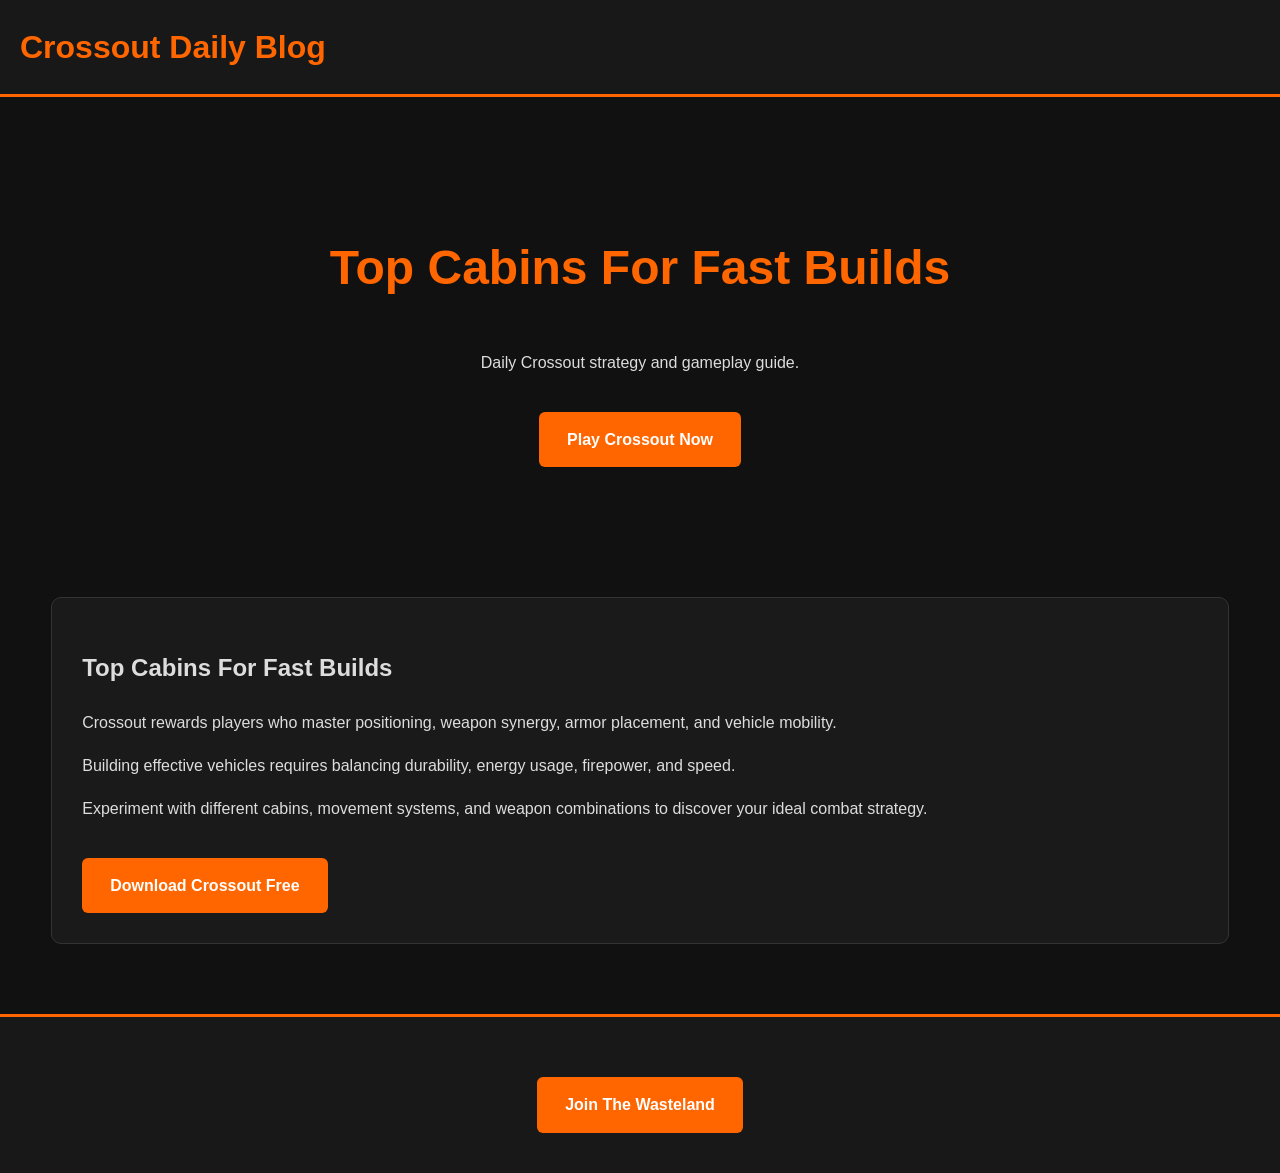
<file: blog/2026-05-29.html>
<!DOCTYPE html>
<html lang="en">

<head>

<meta charset="UTF-8">

<title>Top Cabins For Fast Builds | Crossout Daily Blog</title>

<link rel="stylesheet" href="../assets/style.css">

</head>

<body>

<header>

<div class="logo">
Crossout Daily Blog
</div>

</header>

<section class="hero">

<h1>Top Cabins For Fast Builds</h1>

<p>
Daily Crossout strategy and gameplay guide.
</p>

<a class="cta" href="https://convert.ctypy.com/aff_c?offer_id=29178&aff_id=21885">
Play Crossout Now
</a>

</section>

<section class="container">

<div class="card">

<h2>Top Cabins For Fast Builds</h2>

<p>
Crossout rewards players who master positioning, weapon synergy, armor placement, and vehicle mobility.
</p>

<p>
Building effective vehicles requires balancing durability, energy usage, firepower, and speed.
</p>

<p>
Experiment with different cabins, movement systems, and weapon combinations to discover your ideal combat strategy.
</p>

<a class="cta" href="https://convert.ctypy.com/aff_c?offer_id=29178&aff_id=21885">
Download Crossout Free
</a>

</div>

</section>

<footer>

<a class="cta" href="https://convert.ctypy.com/aff_c?offer_id=29178&aff_id=21885">
Join The Wasteland
</a>

</footer>

</body>
</html>
</file>
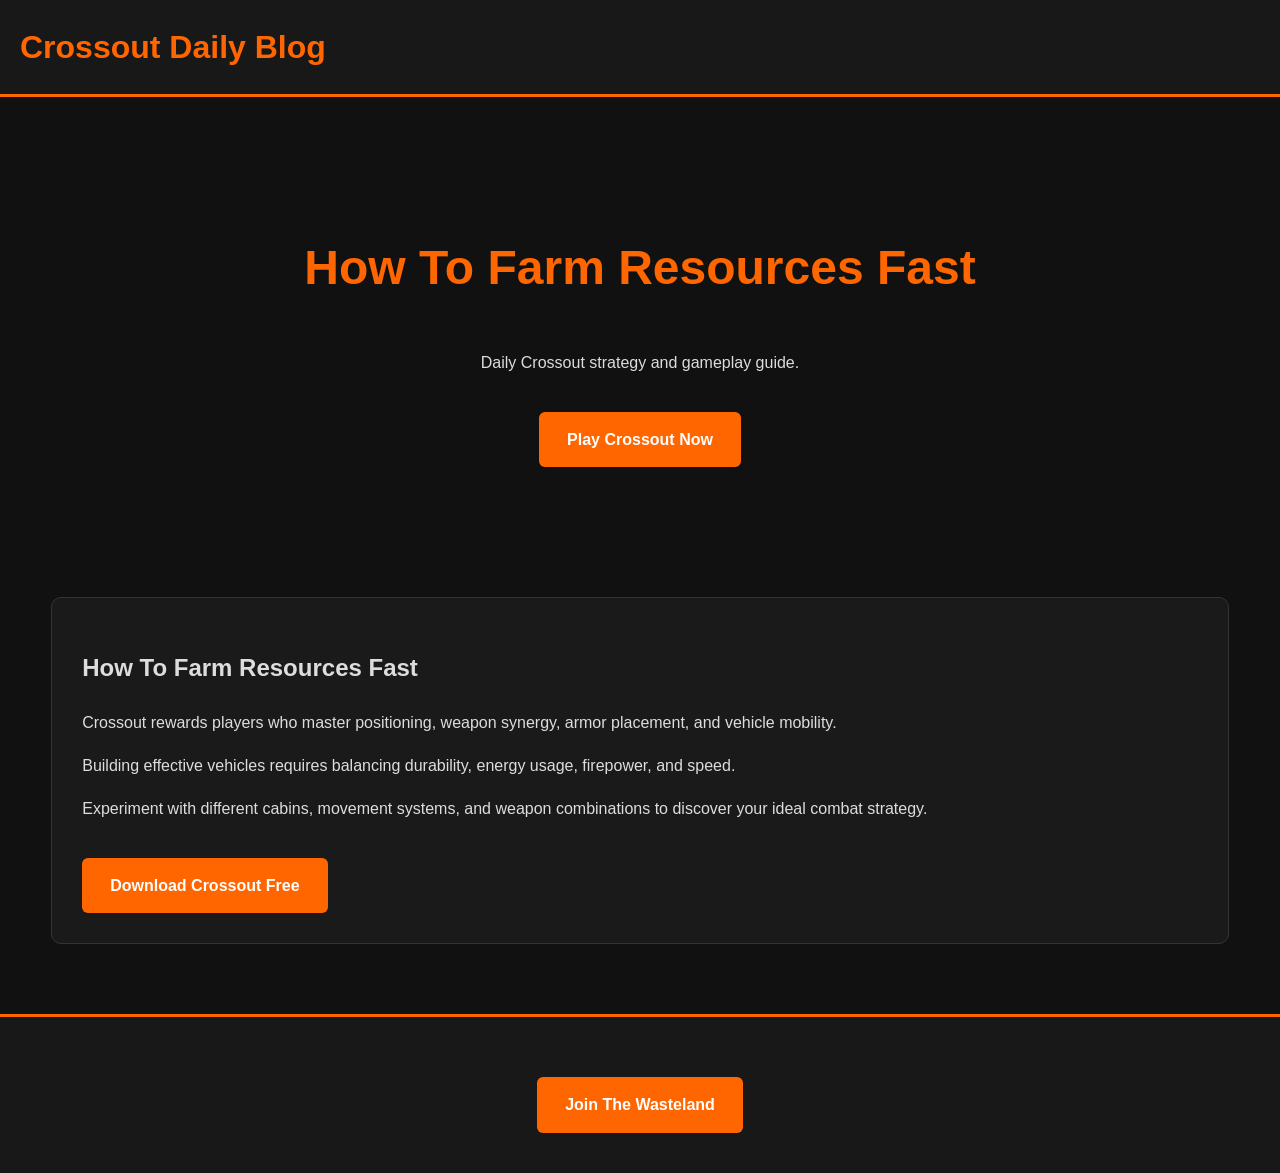
<file: blog/2026-05-30.html>
<!DOCTYPE html>
<html lang="en">

<head>

<meta charset="UTF-8">

<title>How To Farm Resources Fast | Crossout Daily Blog</title>

<link rel="stylesheet" href="../assets/style.css">

</head>

<body>

<header>

<div class="logo">
Crossout Daily Blog
</div>

</header>

<section class="hero">

<h1>How To Farm Resources Fast</h1>

<p>
Daily Crossout strategy and gameplay guide.
</p>

<a class="cta" href="https://convert.ctypy.com/aff_c?offer_id=29178&aff_id=21885">
Play Crossout Now
</a>

</section>

<section class="container">

<div class="card">

<h2>How To Farm Resources Fast</h2>

<p>
Crossout rewards players who master positioning, weapon synergy, armor placement, and vehicle mobility.
</p>

<p>
Building effective vehicles requires balancing durability, energy usage, firepower, and speed.
</p>

<p>
Experiment with different cabins, movement systems, and weapon combinations to discover your ideal combat strategy.
</p>

<a class="cta" href="https://convert.ctypy.com/aff_c?offer_id=29178&aff_id=21885">
Download Crossout Free
</a>

</div>

</section>

<footer>

<a class="cta" href="https://convert.ctypy.com/aff_c?offer_id=29178&aff_id=21885">
Join The Wasteland
</a>

</footer>

</body>
</html>
</file>
<file: assets/style.css>
body{
    background:#111;
    color:#ddd;
    font-family:Arial;
    margin:0;
    line-height:1.7;
}

header{
    background:#181818;
    padding:20px;
    border-bottom:3px solid #ff6600;
    position:sticky;
    top:0;
}

.logo{
    font-size:2rem;
    color:#ff6600;
    font-weight:bold;
}

nav{
    margin-top:15px;
}

nav a{
    color:#ccc;
    text-decoration:none;
    margin-right:15px;
}

nav a:hover{
    color:#ff6600;
}

.hero{
    padding:90px 20px;
    text-align:center;
}

.hero h1{
    color:#ff6600;
    font-size:3rem;
}

.container{
    width:92%;
    max-width:1200px;
    margin:auto;
    padding:40px 0;
}

.card{
    background:#1a1a1a;
    padding:30px;
    border-radius:10px;
    border:1px solid #333;
    margin-bottom:30px;
}

.cta{
    display:inline-block;
    background:#ff6600;
    color:white;
    padding:14px 28px;
    border-radius:6px;
    text-decoration:none;
    margin-top:20px;
    font-weight:bold;
}

footer{
    background:#181818;
    padding:40px;
    text-align:center;
    border-top:3px solid #ff6600;
}
</file>
